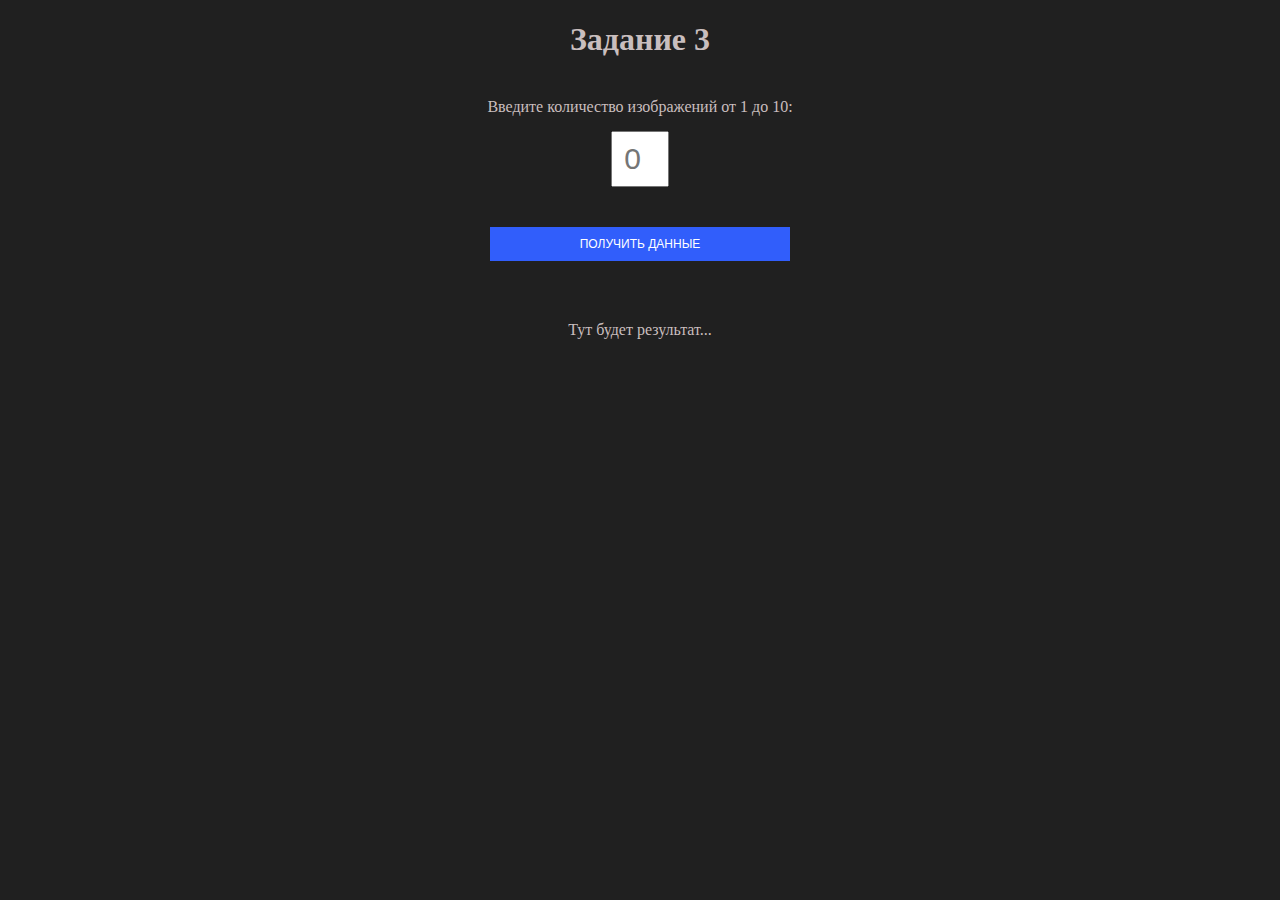
<file: Задание 3/index.html>
<!DOCTYPE html>
<html lang="ru">
<head>
    <meta charset="UTF-8">
    <meta http-equiv="X-UA-Compatible" content="IE=edge">
    <meta name="viewport" content="width=device-width, initial-scale=1.0">
    <title>Задание 3</title>

    <link rel="stylesheet" href="style.css">

</head>
<body class="main">

    <div class="wrapper">

        <h1 class="header">Задание 3</h1>

        <div class="form">
            <label class="label" for="number">Введите количество изображений от 1 до 10:</label>
            <input class="input" type="number" id="number" min="0" placeholder="0">
            <button class="btn" type="submit">Получить данные</button>
        </div>

        <div class="result">Тут будет результат...</div>

    </div>

    <script src="script.js"></script>
</body>
</html>
</file>
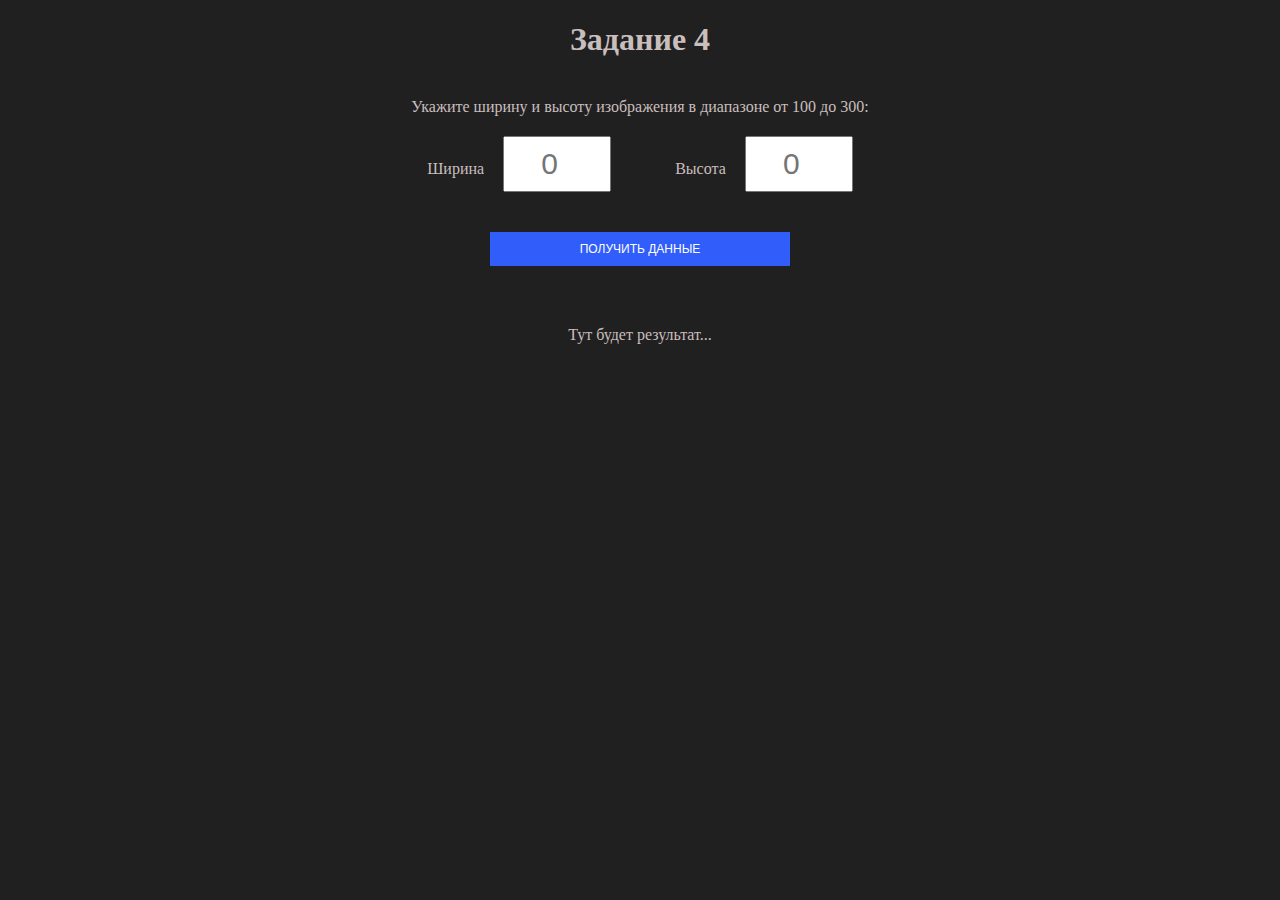
<file: Задание 4/index.html>
<!DOCTYPE html>
<html lang="ru">
<head>
    <meta charset="UTF-8">
    <meta http-equiv="X-UA-Compatible" content="IE=edge">
    <meta name="viewport" content="width=device-width, initial-scale=1.0">
    <title>Задание 4</title>

    <link rel="stylesheet" href="style.css">

</head>
<body class="main">

    <div class="wrapper">

        <h1 class="header">Задание 4</h1>
        <p class="text">Укажите ширину и высоту изображения в диапазоне от 100 до 300:</p>

        <div class="form">
            <label class="label" for="width">Ширина</label>
            <input class="input input-width" type="number" id="width" min="100" max="300" placeholder="0">
            <label class="label" for="height">Высота</label>
            <input class="input input-height" type="number" id="height" min="100" max="300" placeholder="0">
            <button class="btn" type="submit">Получить данные</button>
        </div>

        <div class="result">Тут будет результат...</div>

    </div>

    <script src="script.js"></script>
</body>
</html>
</file>
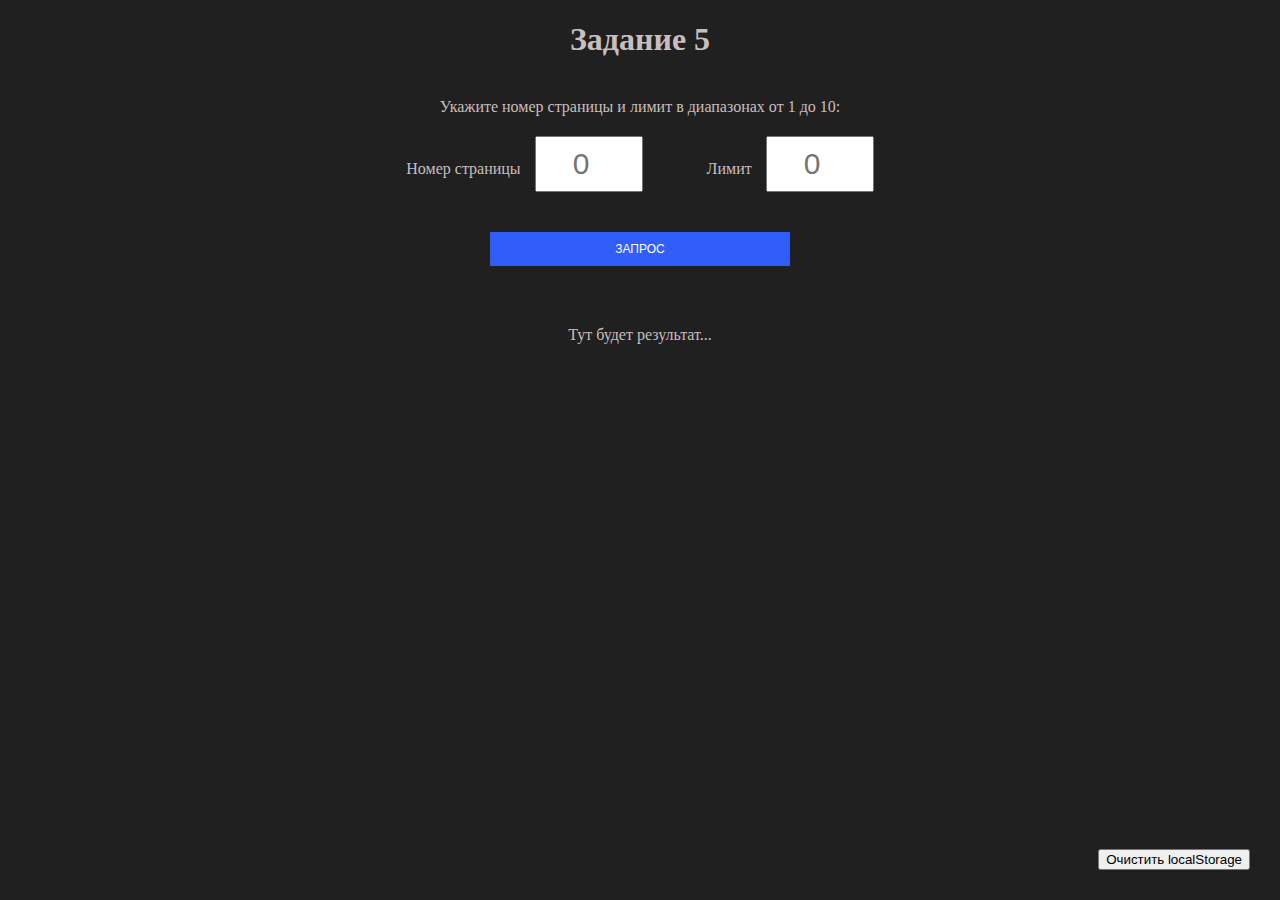
<file: Задание 5/index.html>
<!DOCTYPE html>
<html lang="ru">
<head>
    <meta charset="UTF-8">
    <meta http-equiv="X-UA-Compatible" content="IE=edge">
    <meta name="viewport" content="width=device-width, initial-scale=1.0">
    <title>Задание 5</title>

    <link rel="stylesheet" href="style.css">

</head>
<body class="main">

    <div class="wrapper">

        <h1 class="header">Задание 5</h1>
        <p class="text">Укажите номер страницы и лимит в диапазонах от 1 до 10:</p>

        <div class="form">
            <label class="label" for="page">Номер страницы</label>
            <input class="input input-page" type="number" id="page" min="1" max="10" placeholder="0">
            <label class="label" for="limit">Лимит</label>
            <input class="input input-limit" type="number" id="limit" min="1" max="10" placeholder="0">
            <button class="btn" type="submit">Запрос</button>
        </div>

        <div class="result">Тут будет результат...</div>
        
        <div>
            <button class="clear-storage" type="submit">Очистить localStorage</button>
        </div>

    </div>

    <!-- <script src="script.js"></script> -->
    <script src="script.js"></script>
</body>
</html>
</file>
<file: Задание 3/style.css>
.main {
  background-color: rgb(32, 32, 32);
  width: 100%;
  display: flex;
  justify-content: center;
  /* align-items: center; */
  margin: 0;
  color: rgb(201, 190, 190);
}

.wrapper {
  max-width: 800px;
  justify-content: center;
  text-align: center;
}

.header {
  margin-bottom: 40px;
}

.label {
  display: block;
  margin: 0;
  margin-bottom: 15px;
  /* padding: 0; */
}

.input {
  width: 50px;
  height: 50px;
  font-size: 30px;
  text-align: center;
  margin-bottom: 20px;
}

.btn {
  width: 300px;
  border: none;
  cursor: pointer;
  margin: 20px auto;
  padding: 10px 0;
  font-size: 12px;
  text-transform: uppercase;
  color: white;
  background: #315efb;
  transition: 0.3s;
  display: block;
}
  
.btn:hover {
  transform: scale(1.05);
}
  
.form {
  margin-bottom: 60px;
}

.image {
  width: 100%;
}
</file>
<file: Задание 4/style.css>
.main {
  background-color: rgb(32, 32, 32);
  width: 100%;
  display: flex;
  justify-content: center;
  margin: 0;
  color: rgb(201, 190, 190);
}

.wrapper {
  max-width: 800px;
  justify-content: center;
  text-align: center;
}

.header {
  margin-bottom: 40px;
}

.text {
  margin-bottom: 20px;
}

.form {
  margin-bottom: 60px;
}

.label {
  margin: 0 15px 15px 0;
}

.input {
  width: 100px;
  height: 50px;
  font-size: 30px;
  text-align: center;
  margin-bottom: 20px;
}

.input-width {
  margin-right: 60px;
}

.btn {
  width: 300px;
  border: none;
  cursor: pointer;
  margin: 20px auto;
  padding: 10px 0;
  font-size: 12px;
  text-transform: uppercase;
  color: white;
  background: #315efb;
  transition: 0.3s;
  display: block;
  
}
  
.btn:hover {
  transform: scale(1.05);
  border-radius: 10px;
}
  
.image {
  width: 100%;
}
</file>
<file: Задание 5/style.css>
.main {
  background-color: rgb(32, 32, 32);
  width: 100%;
  display: flex;
  justify-content: center;
  margin: 0;
  color: rgb(201, 190, 190);
}

.wrapper {
  max-width: 800px;
  justify-content: center;
  text-align: center;
}

.header {
  margin-bottom: 40px;
}

.text {
  margin-bottom: 20px;
}

.form {
  margin-bottom: 60px;
}

.label {
  margin: 0 10px 15px 0;
}

.input {
  width: 100px;
  height: 50px;
  font-size: 30px;
  text-align: center;
  margin-bottom: 20px;
}

.input-page {
  margin-right: 60px;
}

.btn {
  width: 300px;
  border: none;
  cursor: pointer;
  margin: 20px auto;
  padding: 10px 0;
  font-size: 12px;
  text-transform: uppercase;
  color: white;
  background: #315efb;
  transition: 0.3s;
  display: block;
  
}
  
.btn:hover {
  transform: scale(1.05);
  border-radius: 10px;
}
  
.image {
  width: 100%;
}

.clear-storage {
  position: fixed;
  right: 30px;
  bottom: 30px;
}
</file>
